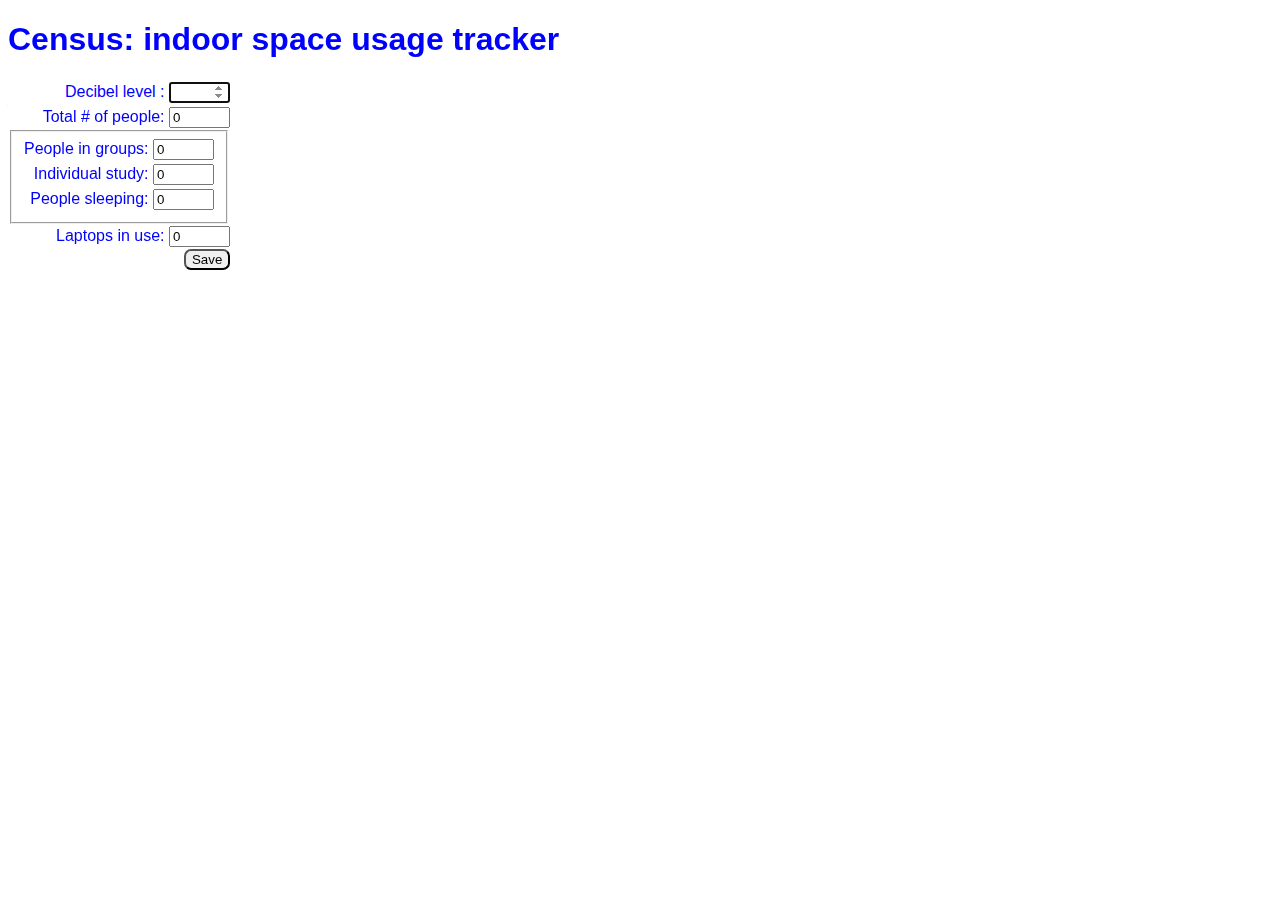
<file: index.html>
<!DOCTYPE html>
<meta charset="utf-8">
<meta name="viewport" content="width=device-width,initial-scale=1">
<title>Census: track indoor space usage</title>
<link rel="preload" href="static/style.css" as="style">

<h1>Census: indoor space usage tracker</h1>
<form action="/" method="post">
	<label for="decibels">Decibel level :</label>
	<input type="number" id="decibels" name="decibels" min="0" autofocus><br>
	<label for="total">Total # of people:</label>
	<input type="number" id="total" name="total" min="0" value="0" required><br>
	<fieldset>
		<label for="grouped">People in groups:</label>
		<input type="number" id="grouped" name="grouped" min="0" value="0"><br>
		<label for="solitary">Individual study:</label>
		<input type="number" id="solitary" name="solitary" min="0" value="0"><br>
		<label for="asleep">People sleeping:</label>
		<input type="number" id="asleep" name="asleep" min="0" value="0"><br>
	</fieldset>
	<label for="laptops">Laptops in use:</label>
	<input type="number" id="laptops" name="laptops" min="0" value="0"><br>
	<button type="submit">Save</button>
</form>

<link rel="stylesheet" property="stylesheet" href="static/style.css">
</file>
<file: static/style.css>
body {
  font-family: Arial, sans-serif;
  color: blue;
}
form {
  text-align: right;
  float: left;
  margin-right: 1em;
}
input {
  width: 4em;
  margin: 2px 0;
}
button {
  border-radius: 1ex;
}
</file>
